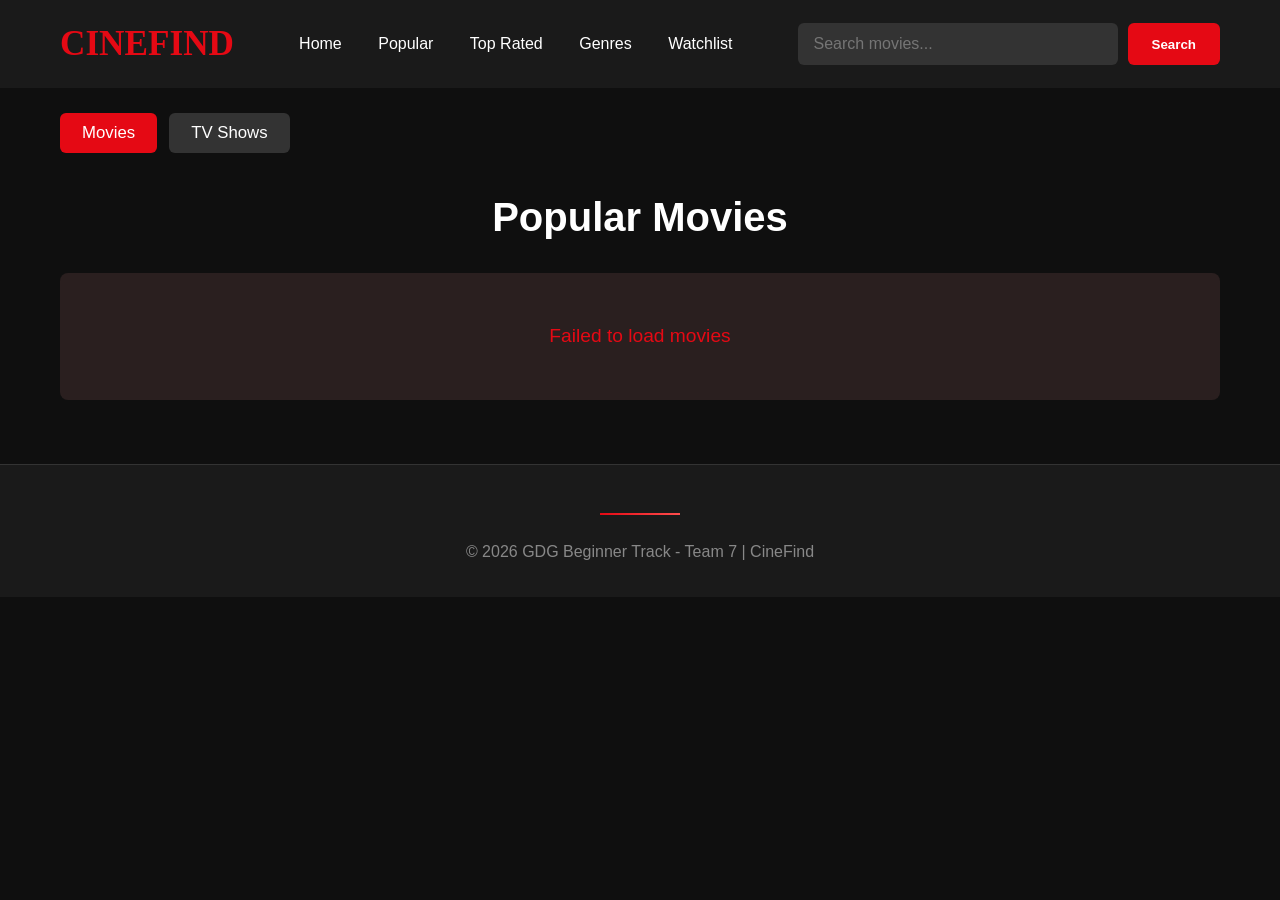
<file: MAIN FILE/index.html>
<!DOCTYPE html>
<html lang="en">
<head>
  <meta charset="UTF-8">
  <meta name="viewport" content="width=device-width, initial-scale=1.0">
  <title>CineFind - Movie Discovery</title>
  <link rel="stylesheet" href="style.css">
</head>
<body>

  <header>
    <div class="container">
      <div class="logo">CINEFIND</div>
      <nav>
        <a href="#" onclick="showHome()">Home</a>
        <a href="#" onclick="loadCategory('popular')">Popular</a>
        <a href="#" onclick="loadCategory('top_rated')">Top Rated</a>
        <a href="#" onclick="showGenres()">Genres</a>
        <a href="#" onclick="showWatchlist()">Watchlist</a>
      </nav>
      
      <div class="search-container">
        <input type="text" id="searchInput" placeholder="Search movies..." 
               onkeyup="handleLiveSearch()">
        <button onclick="searchMovies()">Search</button>
      </div>
    </div>
  </header>

  <main class="container">
    <div id="home-view">
      <div class="tab-container">
        <button onclick="switchTab('movie')" id="movie-tab" class="tab-btn active">Movies</button>
        <button onclick="switchTab('tv')" id="tv-tab" class="tab-btn">TV Shows</button>
      </div>

      <h1 id="pageTitle">Popular Movies</h1>
      
      <div id="loading" class="loading">Loading movies...</div>
      <div id="error" class="error hidden"></div>
      <div id="moviesGrid" class="movies-grid"></div>
    </div>

    <div id="genre-section" class="hidden">
      <h2>Browse by Genre</h2>
      <div class="genre-grid" id="genreGrid"></div>
    </div>
    <div id="details-view" class="hidden">
      <button id="back-home-btn" class="btn-nav">← Back to Home</button>
      <div id="movie-details-container"></div>
    </div>
  </main>

  <footer>
    <div class="container">
      <p>&copy; 2026 GDG Beginner Track - Team 7 | CineFind</p>
    </div>
  </footer>

  <script src="script.js"></script>
</body>
</html>
</file>
<file: MAIN FILE/style.css>
* {
  margin: 0;
  padding: 0;
  box-sizing: border-box;
}

body {
  font-family: 'Segoe UI', Tahoma, Geneva, Verdana, sans-serif;
  background-color: #0f0f0f;
  color: #fff;
  line-height: 1.6;
}

.container {
  max-width: 1200px;
  margin: 0 auto;
  padding: 0 20px;
}

/* Header */
header {
  background-color: #1a1a1a;
  padding: 1rem 0;
  position: sticky;
  top: 0;
  z-index: 100;
}

header .container {
  display: flex;
  align-items: center;
  justify-content: space-between;
  flex-wrap: wrap;
  gap: 1rem;
}

.logo {
  font-size: 2.2rem;
  font-weight: bold;
  color: #e50914;
  font-family: C;
}

nav a {
  color: #fff;
  text-decoration: none;
  margin: 0 1rem;
  font-weight: 500;
}

nav a:hover {
  color: #e50914;
}

.search-container {
  display: flex;
  gap: 10px;
}

.search-container input {
  padding: 12px 16px;
  width: 320px;
  border: none;
  border-radius: 6px;
  font-size: 1rem;
  background-color: #333;
  color: white;
}

.search-container button {
  padding: 12px 24px;
  background-color: #e50914;
  color: white;
  border: none;
  border-radius: 6px;
  cursor: pointer;
  font-weight: bold;
}

.search-container button:hover {
  background-color: #f40612;
}

.tab-container {
  margin: 25px 0 15px;
  display: flex;
  gap: 12px;
}

.tab-btn {
  padding: 10px 22px;
  background-color: #333;
  color: #fff;
  border: none;
  border-radius: 6px;
  cursor: pointer;
  font-size: 1.05rem;
}

.tab-btn.active {
  background-color: #e50914;
}


#genre-section h2 {
  margin: 2rem 0 1.5rem;
  text-align: center;
  font-size: 2.2rem;
}

.genre-grid {
  display: grid;
  grid-template-columns: repeat(auto-fill, minmax(140px, 1fr));
  gap: 16px;
}

.genre-card {
  background-color: #1f1f1f;
  border-radius: 12px;
  padding: 20px 10px;
  text-align: center;
  cursor: pointer;
  transition: all 0.3s ease;
}

.genre-card:hover {
  transform: translateY(-6px);
  background-color: #e50914;
}

.genre-card div {
  font-size: 2.6rem;
  margin-bottom: 10px;
}

.genre-card p {
  font-size: 1.05rem;
  font-weight: 500;
}

h1 {
  margin: 2rem 0 1.5rem;
  text-align: center;
  font-size: 2.5rem;
}

.movies-grid {
  display: grid;
  grid-template-columns: repeat(auto-fill, minmax(220px, 1fr));
  gap: 1.8rem;
}

.movie-card {
  background-color: #1f1f1f;
  border-radius: 10px;
  overflow: hidden;
  transition: transform 0.3s ease, box-shadow 0.3s ease;
  cursor: pointer;
}

.movie-card:hover {
  transform: translateY(-10px);
  box-shadow: 0 15px 25px rgba(229, 9, 20, 0.4);
}

.movie-card img {
  width: 100%;
  height: 330px;
  object-fit: cover;
}

.movie-info {
  padding: 1rem;
}

.movie-info h3 {
  font-size: 1.15rem;
  margin-bottom: 0.5rem;
}

.movie-info p {
  font-size: 0.95rem;
  color: #aaa;
}

.rating {
  color: #ffd700;
  font-weight: bold;
}


.loading, .error {
  text-align: center;
  padding: 3rem;
  border-radius: 8px;
  font-size: 1.2rem;
}

.loading { color: #aaa; }
.error   { color: #e50914; background-color: #2a1f1f; }

.hidden {
  display: none !important;
}

#details-view {
  padding: 2rem 0;
}

.btn-nav {
  background-color: #1a1a1a;
  color: #fff;
  border: none;
  padding: 12px 26px;
  font-size: 1.1rem;
  border-radius: 6px;
  cursor: pointer;
  margin-bottom: 2rem;
}

.btn-nav:hover {
  background-color: #e50914;
}

.details-card {
  display: flex;
  gap: 3rem;
  background-color: #1f1f1f;
  border-radius: 12px;
  padding: 2.5rem;
  box-shadow: 0 10px 30px rgba(0,0,0,0.5);
}

.poster-section { flex: 0 0 320px; }

.detail-img {
  width: 100%;
  border-radius: 12px;
}

.info-section h1 {
  font-size: 2.8rem;
  margin-bottom: 1rem;
}

.watchlist-btn {
  padding: 12px 24px;
  background-color: #e50914;
  color: white;
  border: none;
  border-radius: 6px;
  cursor: pointer;
  font-size: 1.1rem;
  margin-top: 1rem;
}

.watchlist-btn:hover {
  background-color: #f40612;
}

@media (max-width: 768px) {
  .movies-grid {
    grid-template-columns: repeat(auto-fill, minmax(160px, 1fr));
  }
  .search-container input { width: 100%; }
  nav { flex-wrap: wrap; gap: 8px; }
  .details-card { flex-direction: column; gap: 2rem; }
}

.badges {
  display: flex;
  gap: 12px;
  margin: 1rem 0;
}

.badge {
  padding: 8px 16px;
  border-radius: 30px;
  font-weight: 600;
  font-size: 1rem;
}

.badge.rating.green  { background-color: #4ade80; color: #000; }
.badge.rating.orange { background-color: #fb923c; color: #000; }
.badge.rating.red    { background-color: #f87171; color: #000; }

.genre-list {
  margin: 1.5rem 0;
}

.genre-tag {
  display: inline-block;
  background-color: #333;
  color: #fff;
  padding: 6px 14px;
  border-radius: 20px;
  margin: 4px 6px 4px 0;
  font-size: 0.95rem;
}

.cast-grid {
  display: grid;
  grid-template-columns: repeat(auto-fill, minmax(140px, 1fr));
  gap: 1.2rem;
  margin-top: 1rem;
}

.actor-card {
  text-align: center;
}

.actor-card img {
  width: 100%;
  height: 180px;
  object-fit: cover;
  border-radius: 10px;
  margin-bottom: 8px;
}

.actor-card .role {
  color: #aaa;
  font-size: 0.9rem;
}

.overview-text {
  color: #ddd;
  line-height: 1.7;
}

footer {
  background-color: #1a1a1a;
  padding: 3rem 0 2rem;
  margin-top: 4rem;
  border-top: 1px solid #333;
}

footer .container {
  display: flex;
  flex-direction: column;
  align-items: center;
  text-align: center;
  gap: 1rem;
}

footer p {
  color: #888;
  font-size: 1rem;
  font-weight: 400;
}

footer p:hover {
  color: #e50914;
  transition: color 0.3s ease;
}


footer::before {
  content: '';
  display: block;
  width: 80px;
  height: 2px;
  background: linear-gradient(to right, #e50914, #ff4d4d);
  margin: 0 auto 1.5rem;
}


@media (max-width: 768px) {
  footer {
    padding: 2.5rem 0 1.5rem;
  }
  
  footer p {
    font-size: 0.95rem;
  }
}
</file>
